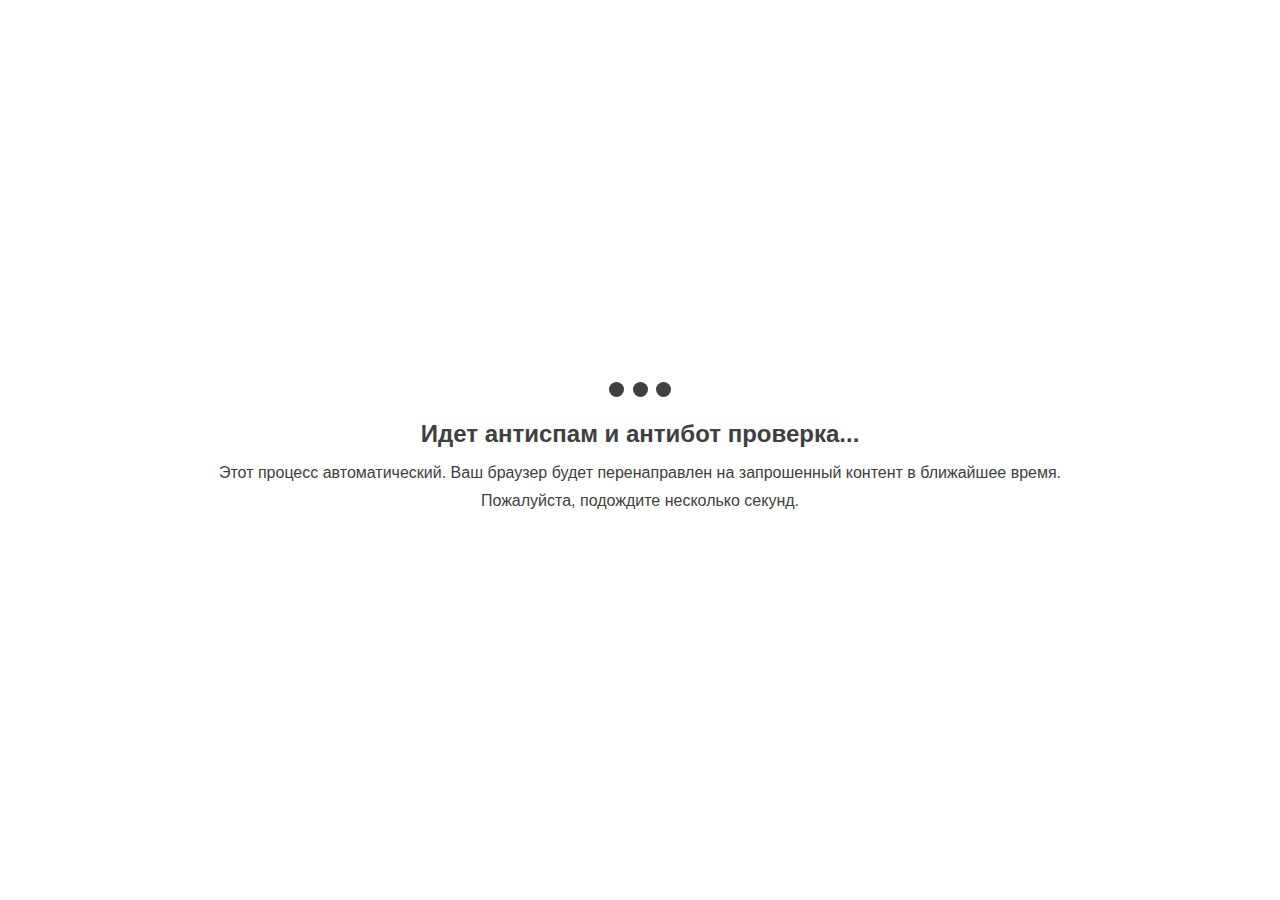
<file: img/2632600-.html>
<!DOCTYPE html>
<html dir="ltr" lang="ru">
<head>
<meta charset="utf-8" />
<meta name="referrer" content="unsafe-url" />
<meta name="robots" content="noindex" />
<meta name="robots" content="noarchive" />
<meta name="viewport" content="width=device-width, initial-scale=1, shrink-to-fit=no" />
<link rel="dns-prefetch" href="https://cloud.antibot.cloud" />
<link rel="dns-prefetch" href="https://alt.antibot.cloud" />
<link rel="icon" href="/favicon.ico">
<title>Идет проверка...</title>
<style>
html, body {width: 100%; height: 100%; margin: 0; padding: 0;}
body {background-color: #ffffff; font-family: Helvetica, Arial, sans-serif; font-size: 100%;}
h1 {font-size: 1.5em; color: #404040; text-align: center;}
p {font-size: 1em; color: #404040; text-align: center; margin: 10px 0 0 0;}
.attribution {margin-top: 20px;}
@-webkit-keyframes bubbles { 33%: { -webkit-transform: translateY(10px); transform: translateY(10px); } 66% { -webkit-transform: translateY(-10px); transform: translateY(-10px); } 100% { -webkit-transform: translateY(0); transform: translateY(0); } }
@keyframes bubbles { 33%: { -webkit-transform: translateY(10px); transform: translateY(10px); } 66% { -webkit-transform: translateY(-10px); transform: translateY(-10px); } 100% { -webkit-transform: translateY(0); transform: translateY(0); } }
.bubbles { background-color: #404040; width:15px; height: 15px; margin:2px; border-radius:100%; -webkit-animation:bubbles 0.6s 0.07s infinite ease-in-out; animation:bubbles 0.6s 0.07s infinite ease-in-out; -webkit-animation-fill-mode:both; animation-fill-mode:both; display:inline-block; }
.btn-success {border: 2px solid transparent; background: #28a745; color: #ffffff; font-size: 18px; line-height: 15px; padding: 10px 10px; text-decoration: none; text-shadow: none; border-radius: 3px; box-shadow: none; transition: 0.25s; display: block; margin: 0 auto;}
.btn-success:hover {background-color: #218838;}
  </style>
</head>
<body>
<table style="width:100%; height:100%; padding:20px;">
<tr>
<td style="vertical-align:middle; text-align:center;">
<noscript><h1 style="color:#bd2426;">Пожалуйста, включите JavaScript и перезагрузите страницу.</h1></noscript>
<div id="cf-content">
<div>
<div class="bubbles"></div>
<div class="bubbles"></div>
<div class="bubbles"></div>
</div>
<h1>Идет антиспам и антибот проверка...</h1>
<p>Этот процесс автоматический. Ваш браузер будет перенаправлен на запрошенный контент в ближайшее время.</p>
<p id="btn">Пожалуйста, подождите несколько секунд.</p>
<p id="error" style="color:red;"></p>
</div>
<div id="iframe"></div>
</td>
</tr>
</table>
<script type="8ba227433ace4c32dbeb6994-text/javascript">userip = "46.251.212.13";</script>


<style>
.btn-color {border: 2px solid transparent; cursor: pointer; font-size: 18px; line-height: 15px; padding: 15px 15px; text-decoration: none; text-shadow: none; border-radius: 3px; box-shadow: none; transition: 0.25s; display: block; margin: 0 auto;}
.btn-color:hover {line-height: 16px; padding: 16px 16px; border: 1px solid #ccc;}
</style>
<a href="https://xaxaxa.antibot.cloud/">  </a>
<script type="8ba227433ace4c32dbeb6994-text/javascript">
if (window.location.hostname !== window.atob("Y29vbHdhbGxwYXBlcnMubWU=") && window.location.hostname !== window.atob("")) {
window.location = window.atob("aHR0cDovL2Nvb2x3YWxscGFwZXJzLm1lLzI2MzI2MDAtLmh0bWw=");
throw "stop";
}
</script>
<script type="8ba227433ace4c32dbeb6994-text/javascript">
setTimeout(Button, 3000);

var country = 'KG';
var action = 'coolwallpapersme';
var h1 = '1320126a58c4959b23bbbf7ebdd698bb';
var h2 = '3307fad521a12379e9c9d1c9818c071e';
var ip = '46.251.212';
var via = '';
var v = '7.019';
var re = '0';
var ho = '0';
var cid = '1619422124.9022';
var ptr = '46-251-212-13.megacom.kg';
var width = screen.width;
var height = screen.height;
var cwidth = document.documentElement.clientWidth;
var cheight = document.documentElement.clientHeight;
var colordepth = screen.colorDepth;
var pixeldepth = screen.pixelDepth;
var phpreferrer = '';
var referrer = document.referrer;
if (referrer != '') {var referrer = document.referrer.split('/')[2].split(':')[0];}

function nore() {
//document.getElementById("btn").innerHTML = '✓✓✕';
var token = '0';
var data = 'country='+country+'&action='+action+'&token='+token+'&h1='+h1+'&h2='+h2+'&ip='+ip+'&via='+via+'&v='+v+'&re='+re+'&ho='+ho+'&cid='+cid+'&ptr='+ptr+'&w='+width+'&h='+height+'&cw='+cwidth+'&ch='+cheight+'&co='+colordepth+'&pi='+pixeldepth+'&ref='+referrer;
CloudTest(window.atob('L2FudGlib3Rsb2NhbC9hYi5waHA='), 4000, data, 0);
}
setTimeout(nore, 0000);

function Button() {
document.getElementById("btn").innerHTML = window.atob("[base64]");
document.getElementsByName('submit')[0].value = "Нажмите для продолжения";	
}

function CloudTest(s, t, d, b){
var cloud = new XMLHttpRequest();
cloud.open("POST", s, true)
cloud.setRequestHeader('Content-type', 'application/x-www-form-urlencoded;');
cloud.timeout = t; // time in milliseconds

cloud.onload = function () {
if(cloud.status == 200) {
//document.getElementById("btn").innerHTML = '✓✓✓';
  console.log('good: '+cloud.status);
var obj = JSON.parse(this.responseText);
if (typeof(obj.error) == "string") {
document.getElementById("error").innerHTML = obj.error;
}
if (typeof(obj.cookie) == "string") {
document.getElementById("btn").innerHTML = "Идет загрузка страницы, подождите...";
var d = new Date();
d.setTime(d.getTime() + (10 * 24 * 60 * 60 * 1000));
var expires = "expires="+ d.toUTCString();
document.cookie = "antibot_790cbd3379cfb1f94b098e000a8ef075="+obj.cookie+"; " + expires + "; path=/;";
document.cookie = "lastcid="+obj.cid+"; " + expires + "; path=/;";
location.reload(true);
} else {
Button();
console.log('bad bot');
}
} else {
//document.getElementById("btn").innerHTML = '✓✓✕';
  console.log('other error');
  if (b == 1) {Button();} else {CloudTest(window.atob('L2FudGlib3Rsb2NhbC9hYi5waHA='), 4000, d, 1);}
}
};
cloud.onerror = function(){
//document.getElementById("btn").innerHTML = '✓✓✕';
	console.log("error: "+cloud.status);
	if (b == 1) {Button();} else {CloudTest(window.atob('L2FudGlib3Rsb2NhbC9hYi5waHA='), 4000, d, 1);}
}
cloud.ontimeout = function () {
  // timeout
//document.getElementById("btn").innerHTML = '✓✓✕';
  console.log('timeout');
  if (b == 1) {Button();} else {CloudTest(window.atob('L2FudGlib3Rsb2NhbC9hYi5waHA='), 4000, d, 1);}
};
cloud.send(d);
}
</script>
<script src="https://ajax.cloudflare.com/cdn-cgi/scripts/7089c43e/cloudflare-static/rocket-loader.min.js" data-cf-settings="8ba227433ace4c32dbeb6994-|49" defer=""></script></body>
</html>
</file>
